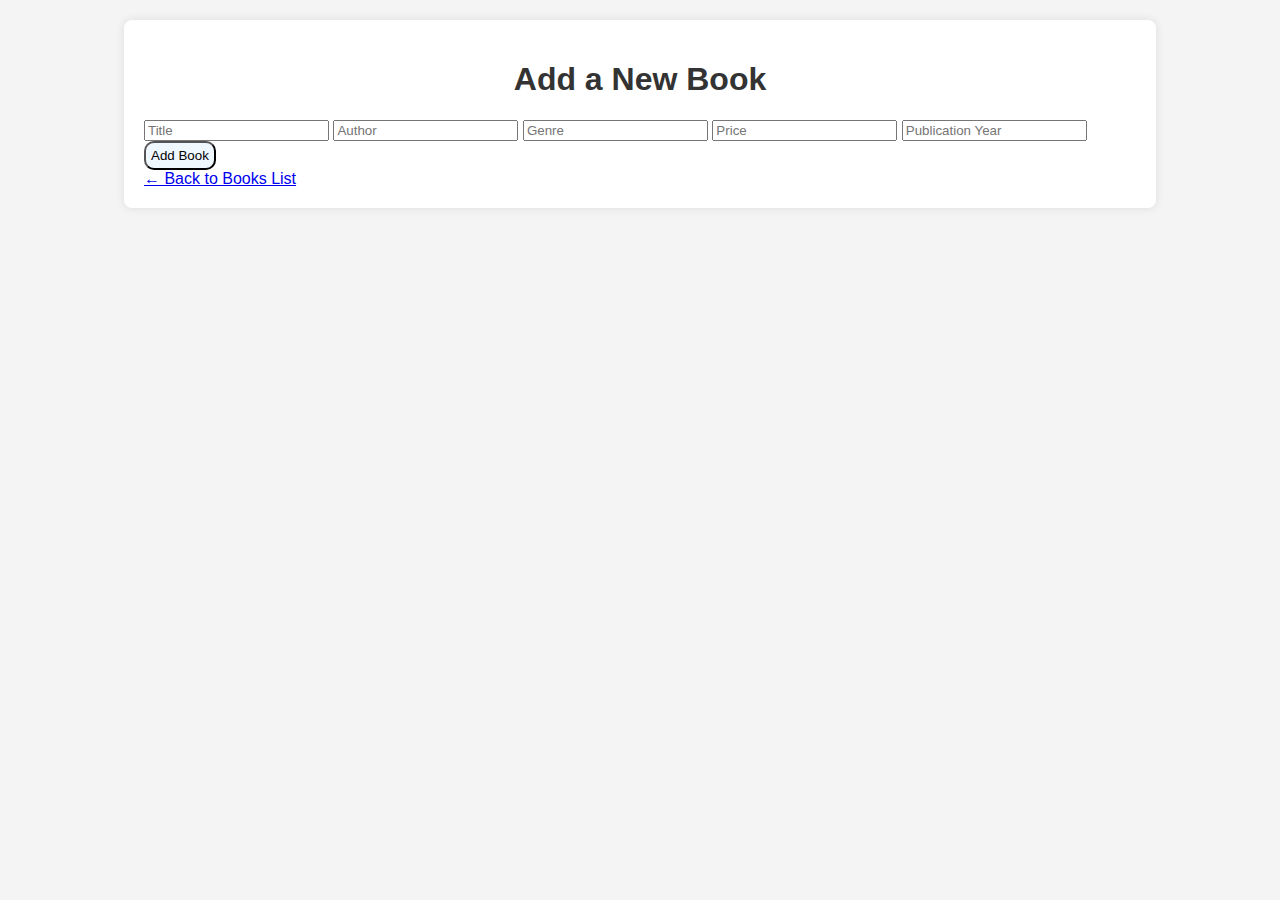
<file: templates/add_book.html>
<!DOCTYPE html>
<html lang="en">
<head>
    <meta charset="UTF-8">
    <meta name="viewport" content="width=device-width, initial-scale=1.0">
    <title>Add Book</title>
    <link rel="stylesheet" href="/static/style.css">
</head>
<body>
    <div class="container">
        <h1>Add a New Book</h1>
        <form id="addBookForm">
            <input type="text" id="title" placeholder="Title" required>
            <input type="text" id="author" placeholder="Author" required>
            <input type="text" id="genre" placeholder="Genre" required>
            <input type="number" id="price" placeholder="Price" required>
            <input type="number" id="publication_year" placeholder="Publication Year" required>
            <button type="submit">Add Book</button>
        </form>
        <a href="/" class="back-link">← Back to Books List</a>
    </div>

    <script>
        document.getElementById("addBookForm").addEventListener("submit", async (e) => {
            e.preventDefault();
            const response = await fetch("/books/", {
                method: "POST",
                headers: { "Content-Type": "application/json" },
                body: JSON.stringify({
                    title: document.getElementById("title").value,
                    author: document.getElementById("author").value,
                    genre: document.getElementById("genre").value,
                    price: document.getElementById("price").value,
                    publication_year: document.getElementById("publication_year").value
                })
            });
            if (response.ok) window.location.href = "/";
        });
    </script>
</body>
</html>
</file>
<file: static/style.css>
body {
    font-family: Arial, sans-serif;
    background-color: #f4f4f4;
    margin: 0;
    padding: 20px;
}

button{
    padding: 5px;
    background-color: aliceblue;
    border-radius: 10px;
}

.container {
    width: 80%;
    margin: auto;
    background: white;
    padding: 20px;
    box-shadow: 0px 0px 10px rgba(0, 0, 0, 0.1);
    border-radius: 8px;
}

h1 {
    text-align: center;
    color: #333;
}

.btn {
    display: inline-block;
    padding: 10px 15px;
    background: #28a745;
    color: white;
    text-decoration: none;
    border-radius: 5px;
    margin-bottom: 15px;
}

.btn:hover {
    background: #218838;
}

table {
    width: 100%;
    border-collapse: collapse;
    margin-top: 20px;
}

table, th, td {
    border: 1px solid #ddd;
}

th, td {
    padding: 12px;
    text-align: center;
}

th {
    background-color: #007bff;
    color: white;
}

tr:nth-child(even) {
    background-color: #f9f9f9;
}

.edit-btn {
    background: #ffc107;
    padding: 5px 10px;
    color: black;
    text-decoration: none;
    border-radius: 5px;
}

.delete-btn {
    background: #dc3545;
    padding: 5px 10px;
    color: white;
    text-decoration: none;
    border-radius: 5px;
}

.edit-btn:hover {
    background: #e0a800;
}

.delete-btn:hover {
    background: #c82333;
}
</file>
